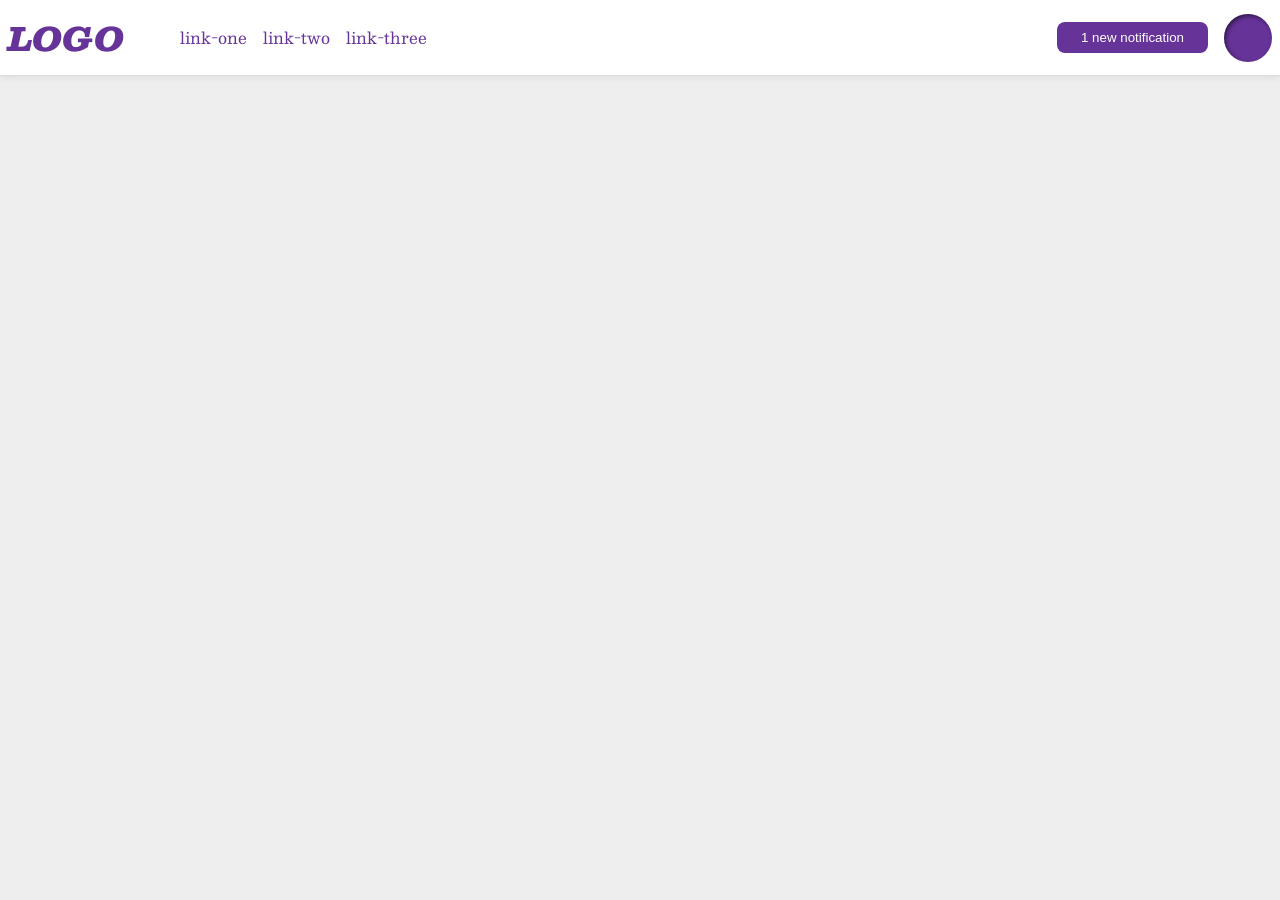
<file: foundations/flex/03-flex-header-2/index.html>
<!DOCTYPE html>
<html lang="en">
  <head>
    <meta charset="UTF-8">
    <meta http-equiv="X-UA-Compatible" content="IE=edge">
    <meta name="viewport" content="width=device-width, initial-scale=1.0">
    <title>Flex Header 2</title>
    <link rel="stylesheet" href="style.css">
  </head>
  <body>
    <div class="header">
	  <div class="left-head">
      <div class="logo">
        LOGO
      </div>
      <ul class="links">
        <li><a href="https://google.com">link-one</a></li>
        <li><a href="https://google.com">link-two</a></li>
        <li><a href="https://google.com">link-three</a></li>
      </ul>
	  </div>
	  <div class="right-head">
      <button class="notifications">
        1 new notification
      </button>
      <div class="profile-image"></div>
	  </div>
    </div>
  </body>
</html>
</file>
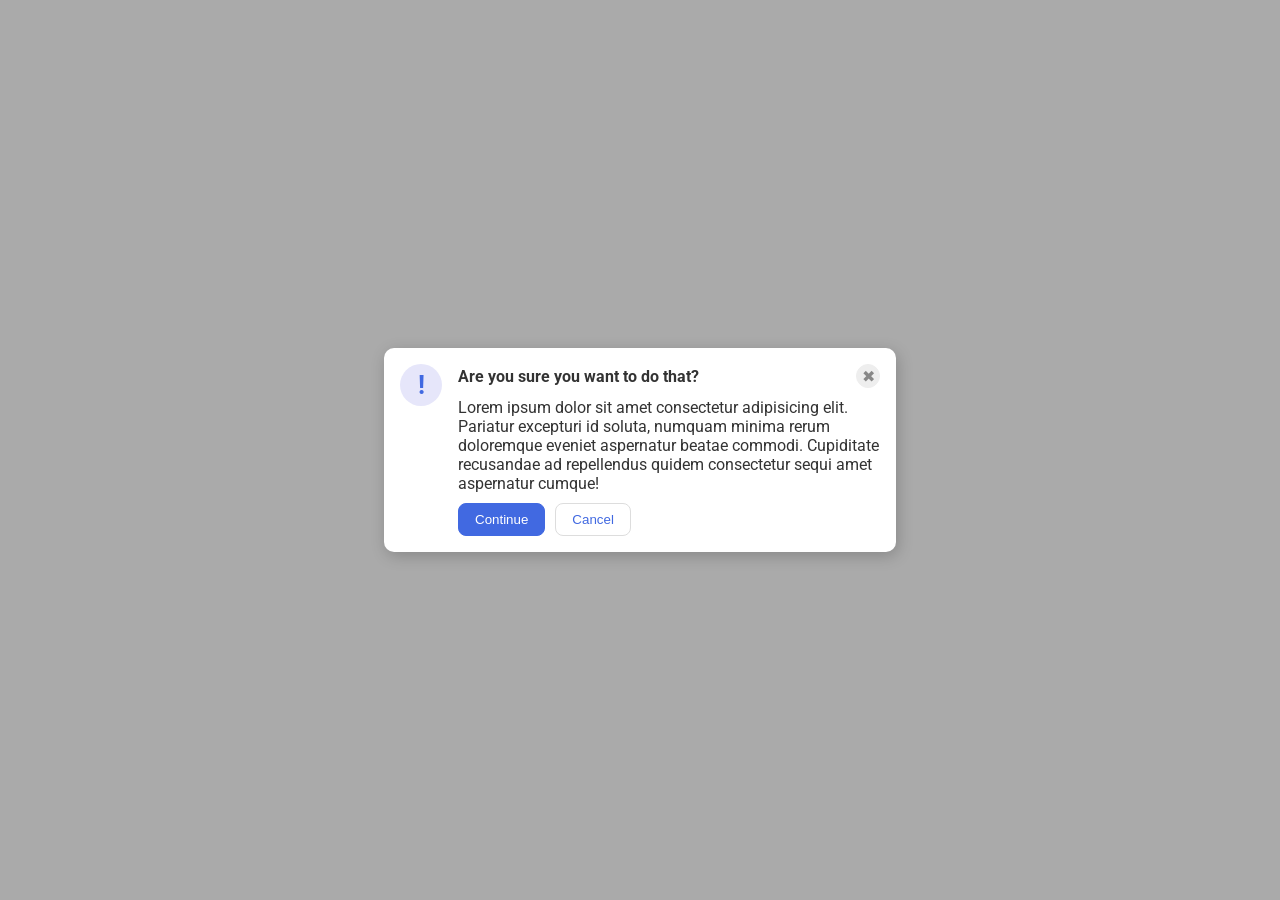
<file: foundations/flex/05-flex-modal/index.html>
<!DOCTYPE html>
<html lang="en">
  <head>
    <meta charset="UTF-8">
    <meta http-equiv="X-UA-Compatible" content="IE=edge">
    <meta name="viewport" content="width=device-width, initial-scale=1.0">
    <link rel="stylesheet" href="style.css">
    <title>Modal</title>
  </head>
  <body>
    <div class="modal">
      <div class="icon">!</div>
	  <div class="main-body">
      <div class="header">Are you sure you want to do that?
		  <button class="close-button">✖</button></div>
      <div class="text">Lorem ipsum dolor sit amet consectetur adipisicing elit. Pariatur excepturi id soluta, numquam minima rerum doloremque eveniet aspernatur beatae commodi. Cupiditate recusandae ad repellendus quidem consectetur sequi amet aspernatur cumque!</div>
	  <div class="confcanc">
      <button class="continue">Continue</button>
	  <button class="cancel">Cancel</button></div>
	  </div>
    </div>
  </body>
</html>
</file>
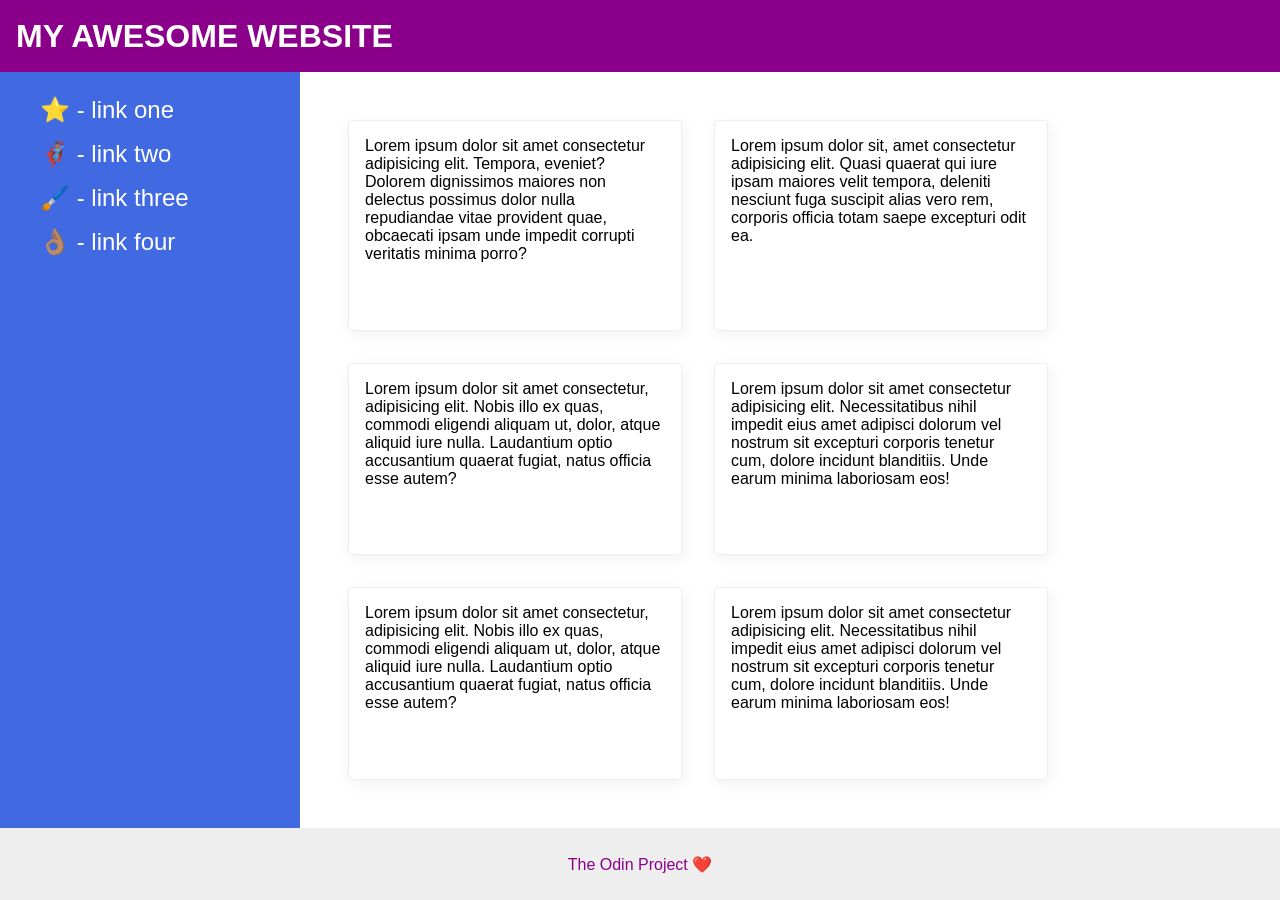
<file: foundations/flex/07-flex-layout-2/index.html>
<!DOCTYPE html>
<html lang="en">
  <head>
    <meta charset="UTF-8">
    <meta http-equiv="X-UA-Compatible" content="IE=edge">
    <meta name="viewport" content="width=device-width, initial-scale=1.0">
    <title>The Holy Grail</title>
    <link rel="stylesheet" href="style.css">
  </head>
  <body>
    <div class="header">
      MY AWESOME WEBSITE
    </div>
	<div class="bodycont">
    <div class="sidebar">
      <ul>
        <li><a href="#">⭐ - link one</a></li>
        <li><a href="#">🦸🏽‍♂️ - link two</a></li>
        <li><a href="#">🖌️ - link three</a></li>
        <li><a href="#">👌🏽 - link four</a></li>
      </ul>
    </div>
	<div class="cardcont">
    <div class="card">Lorem ipsum dolor sit amet consectetur adipisicing elit. Tempora, eveniet? Dolorem dignissimos maiores non delectus possimus dolor nulla repudiandae vitae provident quae, obcaecati ipsam unde impedit corrupti veritatis minima porro?</div>
    <div class="card">Lorem ipsum dolor sit, amet consectetur adipisicing elit. Quasi quaerat qui iure ipsam maiores velit tempora, deleniti nesciunt fuga suscipit alias vero rem, corporis officia totam saepe excepturi odit ea.</div>
    <div class="card">Lorem ipsum dolor sit amet consectetur, adipisicing elit. Nobis illo ex quas, commodi eligendi aliquam ut, dolor, atque aliquid iure nulla. Laudantium optio accusantium quaerat fugiat, natus officia esse autem?</div>
    <div class="card">Lorem ipsum dolor sit amet consectetur adipisicing elit. Necessitatibus nihil impedit eius amet adipisci dolorum vel nostrum sit excepturi corporis tenetur cum, dolore incidunt blanditiis. Unde earum minima laboriosam eos!</div>
    <div class="card">Lorem ipsum dolor sit amet consectetur, adipisicing elit. Nobis illo ex quas, commodi eligendi aliquam ut, dolor, atque aliquid iure nulla. Laudantium optio accusantium quaerat fugiat, natus officia esse autem?</div>
    <div class="card">Lorem ipsum dolor sit amet consectetur adipisicing elit. Necessitatibus nihil impedit eius amet adipisci dolorum vel nostrum sit excepturi corporis tenetur cum, dolore incidunt blanditiis. Unde earum minima laboriosam eos!</div>
	</div>
	</div>
	<div class="footer">
      The Odin Project ❤️
    </div>
  </body>
</html>
</file>
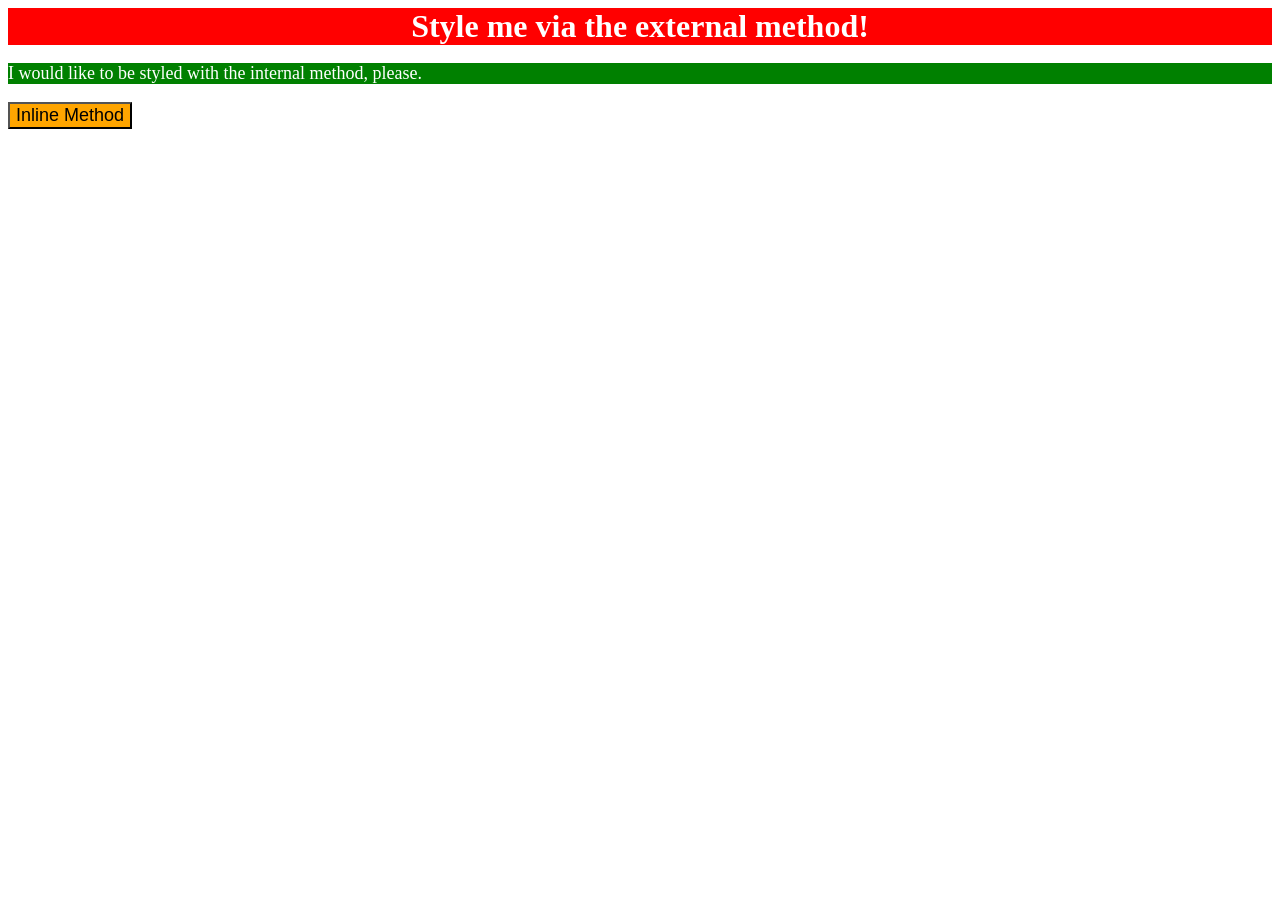
<file: foundations/intro-to-css/01-css-methods/index.html>
<!DOCTYPE html>
<html lang="en">
  <head>
    <meta charset="UTF-8">
    <meta http-equiv="X-UA-Compatible" content="IE=edge">
    <meta name="viewport" content="width=device-width, initial-scale=1.0">
    <title>Methods for Adding CSS</title>
	<link rel="stylesheet" href="styles.css">
	<style>
		p {
			background-color: green;
			color: white;
			font-size: 18px;
		}
	</style>
  </head>
  <body>
    <div>Style me via the external method!</div>
    <p>I would like to be styled with the internal method, please.</p>
    <button style="background-color: orange; font-size: 18px;">Inline Method</button>
  </body>
</html>
</file>
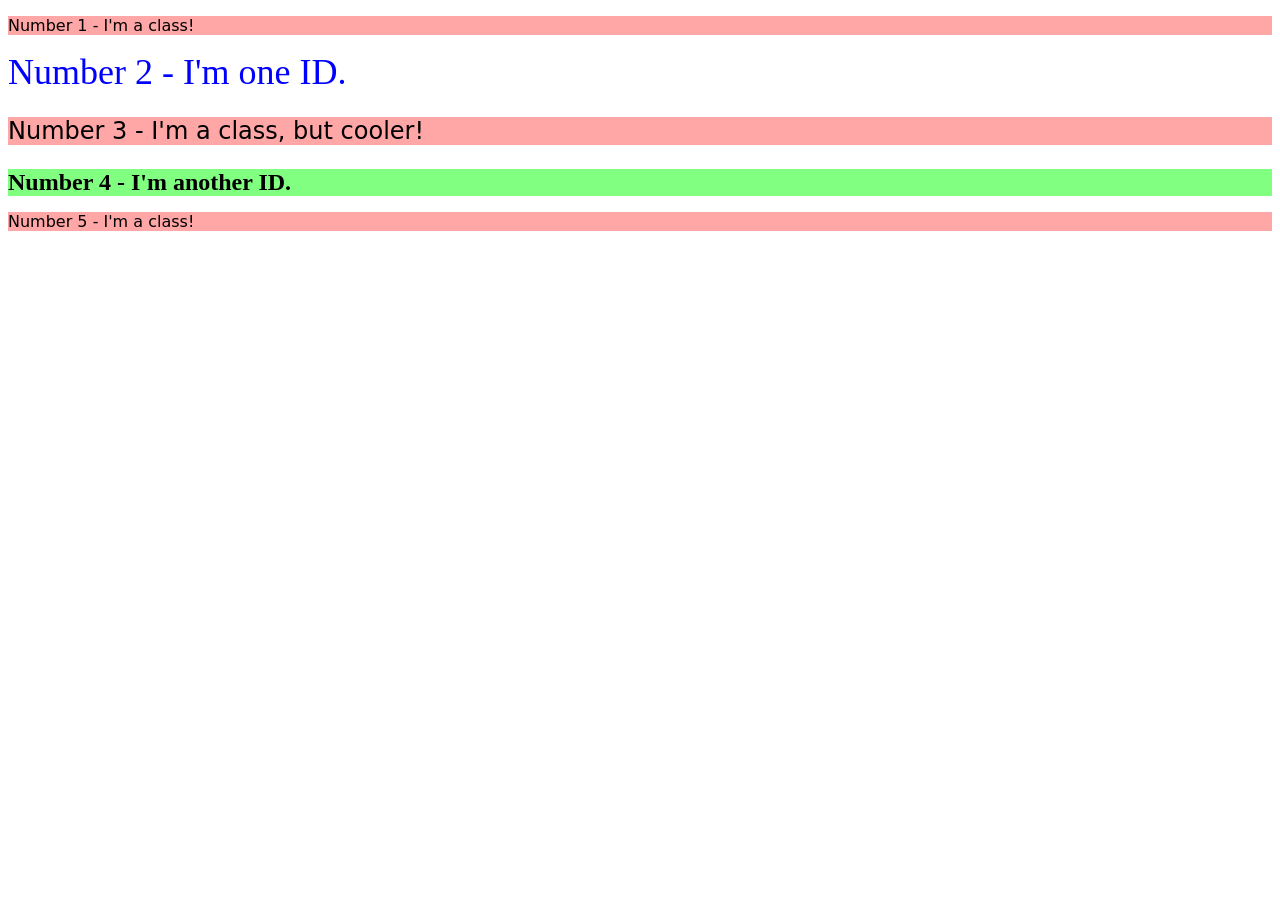
<file: foundations/intro-to-css/02-class-id-selectors/index.html>
<!DOCTYPE html>
<html lang="en">
  <head>
    <meta charset="UTF-8">
    <meta http-equiv="X-UA-Compatible" content="IE=edge">
    <meta name="viewport" content="width=device-width, initial-scale=1.0">
    <title>Class and ID Selectors</title>
    <link rel="stylesheet" href="style.css">
  </head>
  <body>
    <p class="odd">Number 1 - I'm a class!</p>
    <div id="two">Number 2 - I'm one ID.</div>
    <p class="odd three">Number 3 - I'm a class, but cooler!</p>
    <div id="four">Number 4 - I'm another ID.</div>
    <p class="odd">Number 5 - I'm a class!</p>
  </body>
</html>
</file>
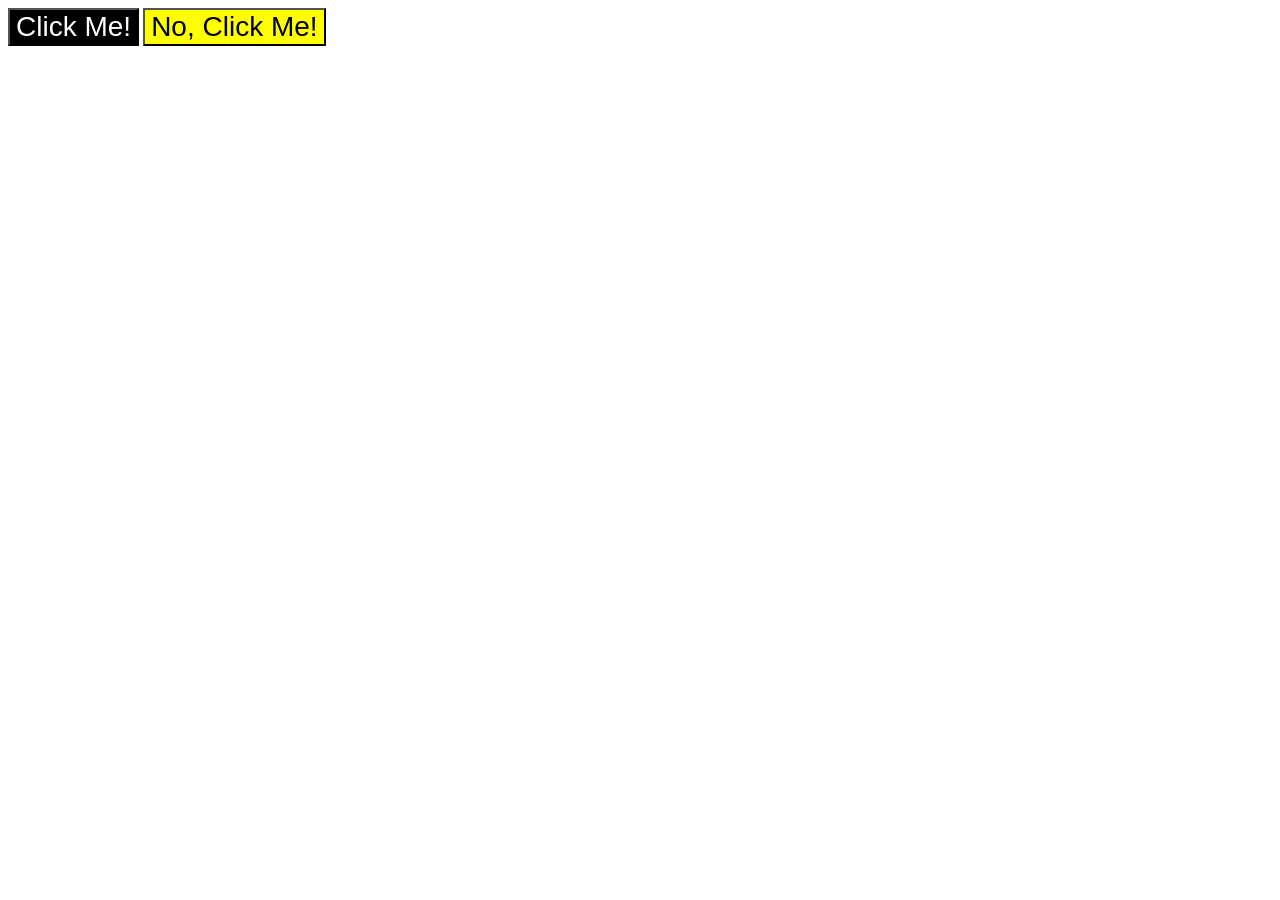
<file: foundations/intro-to-css/03-grouping-selectors/index.html>
<!DOCTYPE html>
<html lang="en">
  <head>
    <meta charset="UTF-8">
    <meta http-equiv="X-UA-Compatible" content="IE=edge">
    <meta name="viewport" content="width=device-width, initial-scale=1.0">
    <title>Grouping Selectors</title>
    <link rel="stylesheet" href="style.css">
  </head>
  <body>
    <button class="first">Click Me!</button>
    <button class="second">No, Click Me!</button>
  </body>
</html>
</file>
<file: foundations/flex/03-flex-header-2/style.css>
/* this is some magical font-importing.  
you'll learn about it later. */
@import url('https://fonts.googleapis.com/css2?family=Besley:ital,wght@0,400;1,900&display=swap');

body {
  margin: 0;
  background: #eee;
  font-family: Besley, serif;
}

.header {
  display: flex;
  background: white;
  border-bottom: 1px solid #ddd;
  box-shadow: 0 0 8px rgba(0,0,0,.1);
  padding: 8px;
  justify-content: space-between;
}

.profile-image {
  background: rebeccapurple;
  box-shadow: inset 2px 2px 4px rgba(0,0,0,.5);
  border-radius: 50%;
  width: 48px;
  height: 48px;
}

.logo {
  color: rebeccapurple;
  font-size: 32px;
  font-weight: 900;
  font-style: italic;
}

.left-head {
  display: flex;
  gap: 16px;
  align-items: center;
}

.right-head {
	display: flex;
	gap: 16px;
	align-items: center;
	align-content: center;
}

.links {
	display:flex;
	gap: 16px;
}

button {
  border: none;
  border-radius: 8px;
  background: rebeccapurple;
  color: white;
  padding: 8px 24px;
}

a {
  /* this removes the line under our links */
  text-decoration: none;
  color: rebeccapurple;
}

ul {
  list-style-type: none;
}
</file>
<file: foundations/flex/05-flex-modal/style.css>
@import url('https://fonts.googleapis.com/css2?family=Roboto:wght@400;700&display=swap');

html, body {
  height: 100%;
}

body {
  font-family: Roboto, sans-serif;
  margin: 0;
  background: #aaa;
  color: #333;
  /* I'll give you this one for free lol */
  display: flex;
  align-items: center;
  justify-content: center;
}

.modal {
  background: white;
  width: 480px;
  border-radius: 10px;
  box-shadow: 2px 4px 16px rgba(0,0,0,.2);
  display: flex;
  gap: 16px;
  justify-content: space-around;
  padding: 16px;
}

.main-body {
	display: flex;
	flex-flow: column nowrap;
	gap: 10px;
}

.main-body .header {
	font-weight: 700;
	flex-shrink: 0;
	display: flex;
	flex-flow: row nowrap;
	justify-content: space-between;
	align-items: center;
}

.main-body .confcanc {
	display: flex;
	flex-flow: row nowrap;
	justify-content: flex-start;
	gap: 10px;
}

.icon {
  color: royalblue;
  font-size: 26px;
  font-weight: 700;
  background: lavender;
  width: 42px;
  height: 42px;
  border-radius: 50%;
  display: flex;
  align-items: center;
  justify-content: center;
  flex-shrink: 0;
}

.close-button {
  background: #eee;
  border-radius: 50%;
  color: #888;
  font-weight: 400;
  font-size: 16px;
  height: 24px;
  width: 24px;
  display: flex;
  align-items: center;
  justify-content: center;
  border: 1px solid #eee;
  padding: 0;
}

button {
  cursor: pointer;
  padding: 8px 16px;
  border-radius: 8px;
}

button.continue {
  background: royalblue;
  border: 1px solid royalblue;
  color: white;
}

button.cancel {
  background: white;
  border: 1px solid #ddd;
  color: royalblue;
}
</file>
<file: foundations/flex/07-flex-layout-2/style.css>
body {
  font-family: -apple-system, BlinkMacSystemFont, 'Segoe UI', Roboto, Oxygen, Ubuntu, Cantarell, 'Open Sans', 'Helvetica Neue', sans-serif;
  margin: 0;
  min-height: 100vh;
  display: flex;
  flex-direction: column;
  flex: 1;
}

.bodycont {
	margin: 0;
	display: flex;
	flex-direction: row;
	flex: 1;
}

.cardcont {
	display: flex;
	flex-wrap: wrap;
	padding: 48px;
	gap: 32px;
}

.header {
  height: 72px;
  background: darkmagenta;
  color: white;
  font-size: 32px;
  font-weight: 900;
  display: flex;
  align-items: center;
  padding-left: 16px;
}

.footer {
  height: 72px;
  background: #eee;
  color: darkmagenta;
  justify-content: center;
  align-items: center;
  display: flex;
}

.sidebar {
  width: 300px;
  background: royalblue;
  box-sizing: border-box;
  flex-shrink: 0;
  color: white;
  font-size: 24px;
}

.card {
  border: 1px solid #eee;
  box-shadow: 2px 4px 16px rgba(0,0,0,.06);
  border-radius: 4px;
  padding: 16px;
  width: 300px;
}

ul {
	list-style: none;
}

a {
	text-decoration: none;
	color: inherit;
}

li {
	margin-bottom: 16px;
}
</file>
<file: foundations/intro-to-css/01-css-methods/styles.css>
div {
	background-color: red;
	color: white;
	font-size: 32px;
	text-align: center;
	font-weight: 700;
}
</file>
<file: foundations/intro-to-css/02-class-id-selectors/style.css>
/* Add CSS Styling */
.odd {
	background-color: rgb(255,166,167);
	font-family: "Verdana", "DejaVu Sans", sans-serif;

}

.three {
	font-size: 24px;
}

#two {
	color: rgb(0,0,255);
	font-size: 36px;
}

#four {
	background-color: rgb(128,255,129);
	font-size: 24px;
	font-weight: 700;
}
</file>
<file: foundations/intro-to-css/03-grouping-selectors/style.css>
/* Add CSS Styling */
.first,
.second {
	font-size: 28px;
	font-family: "Helvetica", "Times New Roman", sans-serif;
}

.first {
	background-color: rgb(0,0,0);
	color: white;
}

.second {
	background-color: yellow;
}
</file>
